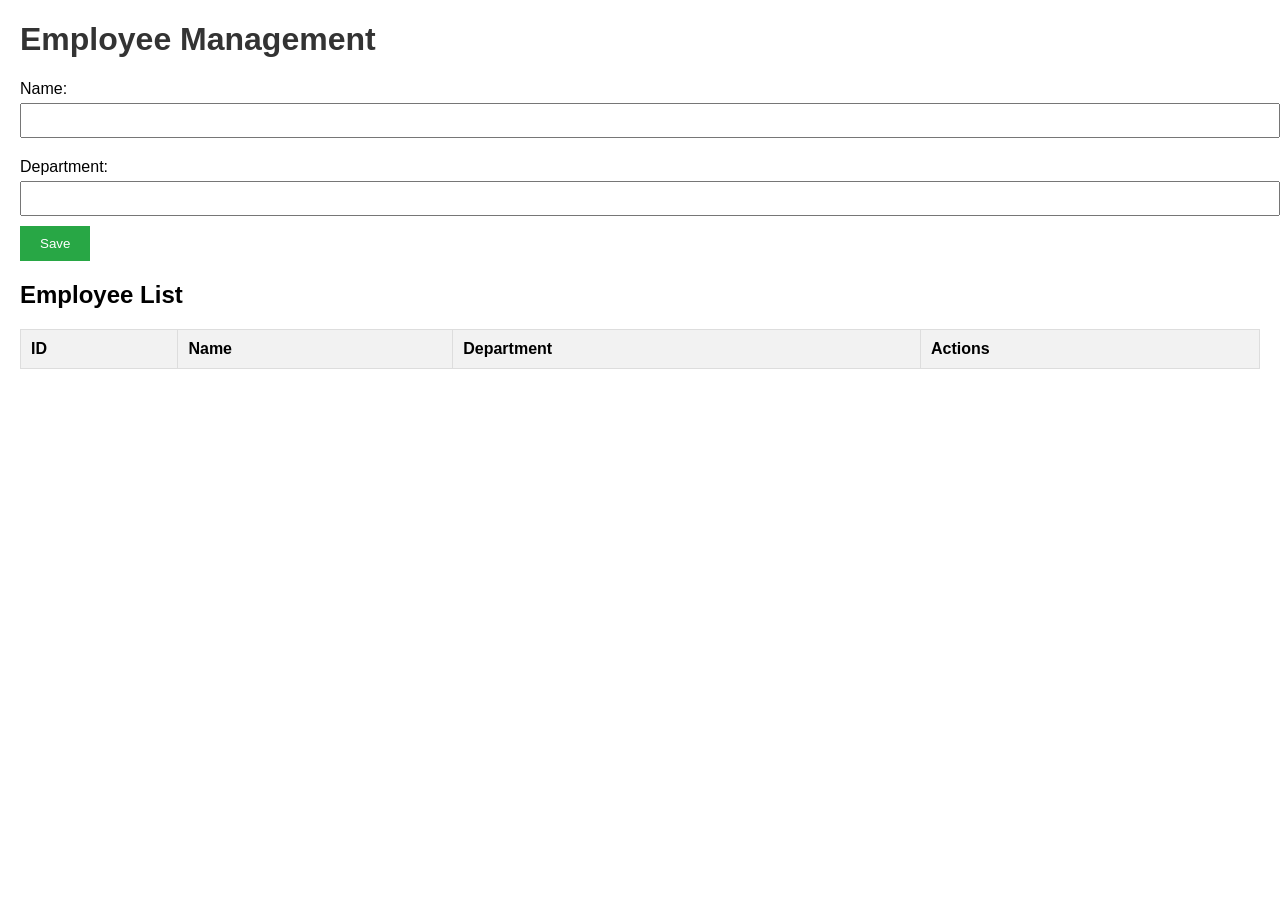
<file: crud_V2/target/classes/static/index.html>
<!DOCTYPE html>
<html lang="en">
<head>
    <meta charset="UTF-8">
    <meta name="viewport" content="width=device-width, initial-scale=1.0">
    <title>Employee Management</title>
    <link rel="stylesheet" href="styles.css">
</head>
<body>
    <h1>Employee Management</h1>

    <!-- Form to Add/Update Employee -->
    <form id="employeeForm">
        <input type="hidden" id="employeeId" />
        <label for="name">Name:</label>
        <input type="text" id="name" required />
        <label for="department">Department:</label>
        <input type="text" id="department" required />
        <button type="submit">Save</button>
    </form>

    <!-- Table to Display Employees -->
    <h2>Employee List</h2>
    <table id="employeeTable">
        <thead>
            <tr>
                <th>ID</th>
                <th>Name</th>
                <th>Department</th>
                <th>Actions</th>
            </tr>
        </thead>
        <tbody>
            <!-- Rows will be populated dynamically -->
        </tbody>
    </table>

    <script src="script.js"></script>
</body>
</html>
</file>
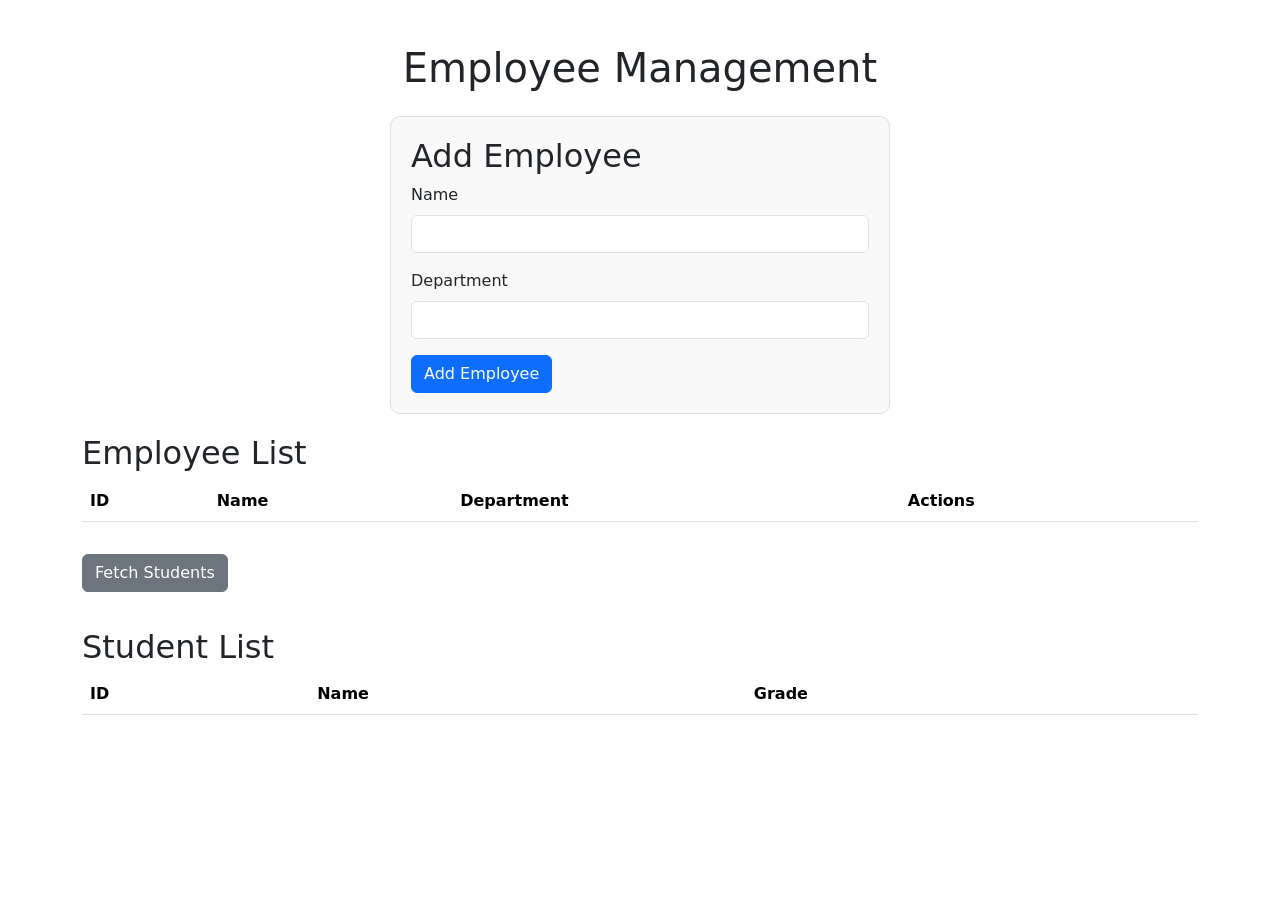
<file: employeemanagement/src/main/resources/static/index.html>
<!--<!DOCTYPE html>
<html lang="en">
<head>
    <meta charset="UTF-8">
    <meta name="viewport" content="width=device-width, initial-scale=1.0">
    <title>Employee Management</title>
     Bootstrap CSS 
    <link href="https://cdn.jsdelivr.net/npm/bootstrap@5.3.0/dist/css/bootstrap.min.css" rel="stylesheet">
    <style>
        body {
            padding: 20px;
        }
        .form-container {
            max-width: 500px;
            margin: 0 auto;
            padding: 20px;
            border: 1px solid #ddd;
            border-radius: 10px;
            background-color: #f9f9f9;
        }
        .table-container {
            margin-top: 20px;
        }
    </style>
</head>
<body>
    <div class="container">
        <h1 class="text-center my-4">Employee Management</h1>

         Form to add a new employee 
        <div class="form-container">
            <h2>Add Employee</h2>
            <form id="employeeForm">
                <div class="mb-3">
                    <label for="name" class="form-label">Name</label>
                    <input type="text" class="form-control" id="name" name="name" required>
                </div>
                <div class="mb-3">
                    <label for="department" class="form-label">Department</label>
                    <input type="text" class="form-control" id="department" name="department" required>
                </div>
                <button type="submit" class="btn btn-primary">Add Employee</button>
            </form>
        </div>

         List all employees 
        <div class="table-container">
            <h2>Employee List</h2>
            <table class="table table-striped">
                <thead>
                    <tr>
                        <th>ID</th>
                        <th>Name</th>
                        <th>Department</th>
                        <th>Actions</th>
                    </tr>
                </thead>
                <tbody id="employeeTableBody">
                     Employee rows will be dynamically added here 
                </tbody>
            </table>
        </div>
    </div>

     Bootstrap JS (optional) 
    <script src="https://cdn.jsdelivr.net/npm/bootstrap@5.3.0/dist/js/bootstrap.bundle.min.js"></script>

     JavaScript to interact with the REST API 
    <script>
        const API_BASE_URL = "http://localhost:8080/api/employees";

        // Fetch all employees and display them in the table
        async function fetchEmployees() {
            const response = await fetch(API_BASE_URL);
            const employees = await response.json();
            const tableBody = document.getElementById("employeeTableBody");
            tableBody.innerHTML = ""; // Clear existing rows

            employees.forEach(employee => {
                const row = `
                    <tr>
                        <td>${employee.id}</td>
                        <td>${employee.name}</td>
                        <td>${employee.department}</td>
                        <td>
                            <button class="btn btn-warning btn-sm" onclick="editEmployee(${employee.id})">Edit</button>
                            <button class="btn btn-danger btn-sm" onclick="deleteEmployee(${employee.id})">Delete</button>
                        </td>
                    </tr>
                `;
                tableBody.innerHTML += row;
            });
        }

        // Add a new employee
        document.getElementById("employeeForm").addEventListener("submit", async (event) => {
            event.preventDefault(); // Prevent form submission

            const name = document.getElementById("name").value;
            const department = document.getElementById("department").value;

            const response = await fetch(API_BASE_URL, {
                method: "POST",
                headers: {
                    "Content-Type": "application/json",
                },
                body: JSON.stringify({ name, department }),
            });

            if (response.ok) {
                alert("Employee added successfully!");
                fetchEmployees(); // Refresh the employee list
                document.getElementById("employeeForm").reset(); // Clear the form
            } else {
                alert("Failed to add employee.");
            }
        });

        // Delete an employee
        async function deleteEmployee(id) {
            if (confirm("Are you sure you want to delete this employee?")) {
                const response = await fetch(`${API_BASE_URL}/${id}`, {
                    method: "DELETE",
                });

                if (response.ok) {
                    alert("Employee deleted successfully!");
                    fetchEmployees(); // Refresh the employee list
                } else {
                    alert("Failed to delete employee.");
                }
            }
        }

        // Edit an employee
        async function editEmployee(id) {
            // Fetch the employee details
            const response = await fetch(`${API_BASE_URL}/${id}`);
            const employee = await response.json();

            // Populate the form with the employee details
            document.getElementById("name").value = employee.name;
            document.getElementById("department").value = employee.department;

            // Change the form to update mode
            const form = document.getElementById("employeeForm");
            form.removeEventListener("submit", handleAddEmployee); // Remove the add event listener
            form.addEventListener("submit", (event) => handleUpdateEmployee(event, id)); // Add the update event listener
            form.querySelector("button").textContent = "Update Employee";
        }

        // Handle updating an employee
        async function handleUpdateEmployee(event, id) {
            event.preventDefault(); // Prevent form submission

            const name = document.getElementById("name").value;
            const department = document.getElementById("department").value;

            const response = await fetch(`${API_BASE_URL}/${id}`, {
                method: "PUT",
                headers: {
                    "Content-Type": "application/json",
                },
                body: JSON.stringify({ name, department }),
            });

            if (response.ok) {
                alert("Employee updated successfully!");
                fetchEmployees(); // Refresh the employee list
                document.getElementById("employeeForm").reset(); // Clear the form

                // Reset the form to add mode
                const form = document.getElementById("employeeForm");
                form.removeEventListener("submit", handleUpdateEmployee); // Remove the update event listener
                form.addEventListener("submit", handleAddEmployee); // Add the add event listener
                form.querySelector("button").textContent = "Add Employee";
            } else {
                alert("Failed to update employee.");
            }
        }

        // Handle adding an employee
        async function handleAddEmployee(event) {
            event.preventDefault(); // Prevent form submission

            const name = document.getElementById("name").value;
            const department = document.getElementById("department").value;

            const response = await fetch(API_BASE_URL, {
                method: "POST",
                headers: {
                    "Content-Type": "application/json",
                },
                body: JSON.stringify({ name, department }),
            });

            if (response.ok) {
                alert("Employee added successfully!");
                fetchEmployees(); // Refresh the employee list
                document.getElementById("employeeForm").reset(); // Clear the form
            } else {
                alert("Failed to add employee.");
            }
        }

        // Load employees when the page loads
        window.onload = fetchEmployees;
    </script>
</body>
</html>-->



<!DOCTYPE html>
<html lang="en">
<head>
    <meta charset="UTF-8">
    <meta name="viewport" content="width=device-width, initial-scale=1.0">
    <title>Employee Management</title>
    <!-- Bootstrap CSS -->
    <link href="https://cdn.jsdelivr.net/npm/bootstrap@5.3.0/dist/css/bootstrap.min.css" rel="stylesheet">
    <style>
        body {
            padding: 20px;
        }
        .form-container {
            max-width: 500px;
            margin: 0 auto;
            padding: 20px;
            border: 1px solid #ddd;
            border-radius: 10px;
            background-color: #f9f9f9;
        }
        .table-container {
            margin-top: 20px;
        }
    </style>
</head>
<body>
    <div class="container">
        <h1 class="text-center my-4">Employee Management</h1>

        <!-- Form to add a new employee -->
        <div class="form-container">
            <h2>Add Employee</h2>
            <form id="employeeForm">
                <div class="mb-3">
                    <label for="name" class="form-label">Name</label>
                    <input type="text" class="form-control" id="name" name="name" required>
                </div>
                <div class="mb-3">
                    <label for="department" class="form-label">Department</label>
                    <input type="text" class="form-control" id="department" name="department" required>
                </div>
                <button type="submit" class="btn btn-primary">Add Employee</button>
            </form>
        </div>

        <!-- List all employees -->
        <div class="table-container">
            <h2>Employee List</h2>
            <table class="table table-striped">
                <thead>
                    <tr>
                        <th>ID</th>
                        <th>Name</th>
                        <th>Department</th>
                        <th>Actions</th>
                    </tr>
                </thead>
                <tbody id="employeeTableBody">
                    <!-- Employee rows will be dynamically added here -->
                </tbody>
            </table>
        </div>

        <!-- Button to fetch students -->
        <button id="fetchStudentsButton" class="btn btn-secondary my-3">Fetch Students</button>

        <!-- List all students -->
        <div class="table-container">
            <h2>Student List</h2>
            <table class="table table-striped" id="studentTable">
                <thead>
                    <tr>
                        <th>ID</th>
                        <th>Name</th>
                        <th>Grade</th>
                    </tr>
                </thead>
                <tbody id="studentTableBody">
                    <!-- Student rows will be dynamically added here -->
                </tbody>
            </table>
        </div>
    </div>

    <!-- Bootstrap JS (optional) -->
    <script src="https://cdn.jsdelivr.net/npm/bootstrap@5.3.0/dist/js/bootstrap.bundle.min.js"></script>

    <!-- JavaScript to interact with the REST API -->
    <script>
        const API_BASE_URL = "http://localhost:8080/api/employees";
        const STUDENT_API_BASE_URL = "http://localhost:8081/api/students"; // Update with the correct URL

        // Fetch all employees and display them in the table
        async function fetchEmployees() {
            const response = await fetch(API_BASE_URL);
            const employees = await response.json();
            const tableBody = document.getElementById("employeeTableBody");
            tableBody.innerHTML = ""; // Clear existing rows

            employees.forEach(employee => {
                const row = `
                    <tr>
                        <td>${employee.id}</td>
                        <td>${employee.name}</td>
                        <td>${employee.department}</td>
                        <td>
                            <button class="btn btn-warning btn-sm" onclick="editEmployee(${employee.id})">Edit</button>
                            <button class="btn btn-danger btn-sm" onclick="deleteEmployee(${employee.id})">Delete</button>
                        </td>
                    </tr>
                `;
                tableBody.innerHTML += row;
            });
        }

        // Fetch all students and display them in the student table
        async function fetchStudents() {
            const response = await fetch(STUDENT_API_BASE_URL);
            const students = await response.json();
            const tableBody = document.getElementById("studentTableBody");
            tableBody.innerHTML = ""; // Clear existing rows

            students.forEach(student => {
                const row = `
                    <tr>
                        <td>${student.id}</td>
                        <td>${student.name}</td>
                        <td>${student.grade}</td>
                    </tr>
                `;
                tableBody.innerHTML += row;
            });
        }

        // Add event listener to the fetch students button
        document.getElementById("fetchStudentsButton").addEventListener("click", fetchStudents);

        // Add a new employee
        document.getElementById("employeeForm").addEventListener("submit", async (event) => {
            event.preventDefault(); // Prevent form submission

            const name = document.getElementById("name").value;
            const department = document.getElementById("department").value;

            const response = await fetch(API_BASE_URL, {
                method: "POST",
                headers: {
                    "Content-Type": "application/json",
                },
                body: JSON.stringify({ name, department }),
            });

            if (response.ok) {
                alert("Employee added successfully!");
                fetchEmployees(); // Refresh the employee list
                document.getElementById("employeeForm").reset(); // Clear the form
            } else {
                alert("Failed to add employee.");
            }
        });

        // Load employees when the page loads
        window.onload = fetchEmployees;
    </script>
</body>
</html>
</file>
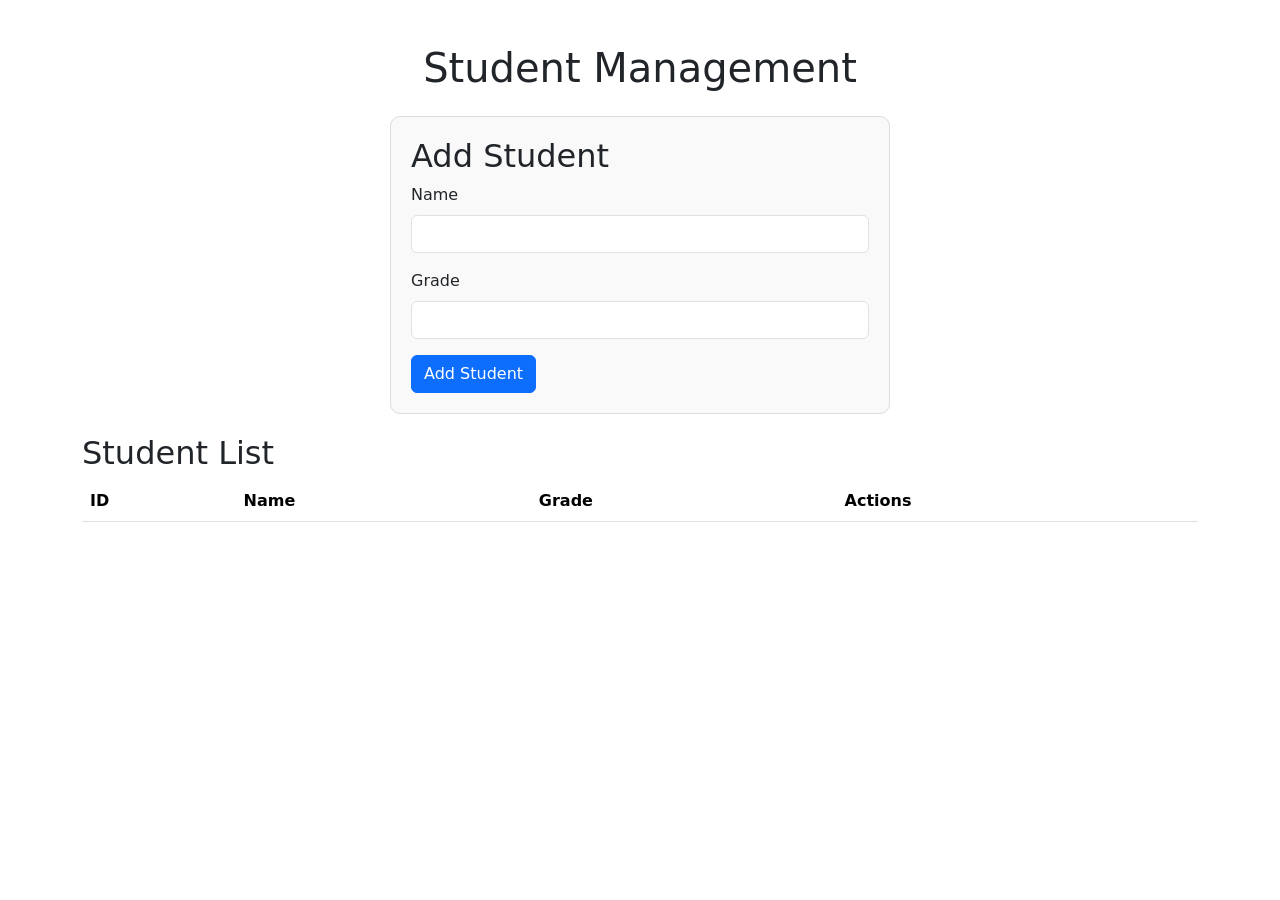
<file: student-management/src/main/resources/static/index.html>
<!DOCTYPE html>
<html lang="en">
<head>
    <meta charset="UTF-8">
    <meta name="viewport" content="width=device-width, initial-scale=1.0">
    <title>Student Management</title>
    <!-- Bootstrap CSS -->
    <link href="https://cdn.jsdelivr.net/npm/bootstrap@5.3.0/dist/css/bootstrap.min.css" rel="stylesheet">
    <style>
        body {
            padding: 20px;
        }
        .form-container {
            max-width: 500px;
            margin: 0 auto;
            padding: 20px;
            border: 1px solid #ddd;
            border-radius: 10px;
            background-color: #f9f9f9;
        }
        .table-container {
            margin-top: 20px;
        }
    </style>
</head>
<body>
    <div class="container">
        <h1 class="text-center my-4">Student Management</h1>

        <!-- Form to add a new student -->
        <div class="form-container">
            <h2>Add Student</h2>
            <form id="studentForm">
                <div class="mb-3">
                    <label for="name" class="form-label">Name</label>
                    <input type="text" class="form-control" id="name" name="name" required>
                </div>
                <div class="mb-3">
                    <label for="grade" class="form-label">Grade</label>
                    <input type="text" class="form-control" id="grade" name="grade" required>
                </div>
                <button type="submit" class="btn btn-primary">Add Student</button>
            </form>
        </div>

        <!-- List all students -->
        <div class="table-container">
            <h2>Student List</h2>
            <table class="table table-striped">
                <thead>
                    <tr>
                        <th>ID</th>
                        <th>Name</th>
                        <th>Grade</th>
                        <th>Actions</th>
                    </tr>
                </thead>
                <tbody id="studentTableBody">
                    <!-- Student rows will be dynamically added here -->
                </tbody>
            </table>
        </div>
    </div>

    <!-- Bootstrap JS (optional) -->
    <script src="https://cdn.jsdelivr.net/npm/bootstrap@5.3.0/dist/js/bootstrap.bundle.min.js"></script>

    <!-- JavaScript to interact with the REST API -->
    <script>
        const API_BASE_URL = "http://localhost:8081/api/students";

        // Fetch all students and display them in the table
        async function fetchStudents() {
            const response = await fetch(API_BASE_URL);
            const students = await response.json();
            const tableBody = document.getElementById("studentTableBody");
            tableBody.innerHTML = ""; // Clear existing rows

            students.forEach(student => {
                const row = `
                    <tr>
                        <td>${student.id}</td>
                        <td>${student.name}</td>
                        <td>${student.grade}</td>
                        <td>
                            <button class="btn btn-warning btn-sm" onclick="editStudent(${student.id})">Edit</button>
                            <button class="btn btn-danger btn-sm" onclick="deleteStudent(${student.id})">Delete</button>
                        </td>
                    </tr>
                `;
                tableBody.innerHTML += row;
            });
        }

        // Add a new student
        document.getElementById("studentForm").addEventListener("submit", async (event) => {
            event.preventDefault(); // Prevent form submission

            const name = document.getElementById("name").value;
            const grade = document.getElementById("grade").value;

            const response = await fetch(API_BASE_URL, {
                method: "POST",
                headers: {
                    "Content-Type": "application/json",
                },
                body: JSON.stringify({ name, grade }),
            });

            if (response.ok) {
                alert("Student added successfully!");
                fetchStudents(); // Refresh the student list
                document.getElementById("studentForm").reset(); // Clear the form
            } else {
                alert("Failed to add student.");
            }
        });

        // Delete a student
        async function deleteStudent(id) {
            if (confirm("Are you sure you want to delete this student?")) {
                const response = await fetch(`${API_BASE_URL}/${id}`, {
                    method: "DELETE",
                });

                if (response.ok) {
                    alert("Student deleted successfully!");
                    fetchStudents(); // Refresh the student list
                } else {
                    alert("Failed to delete student.");
                }
            }
        }

        // Edit a student
        async function editStudent(id) {
            // Fetch the student details
            const response = await fetch(`${API_BASE_URL}/${id}`);
            const student = await response.json();

            // Populate the form with the student details
            document.getElementById("name").value = student.name;
            document.getElementById("grade").value = student.grade;

            // Change the form to update mode
            const form = document.getElementById("studentForm");
            form.removeEventListener("submit", handleAddStudent); // Remove the add event listener
            form.addEventListener("submit", (event) => handleUpdateStudent(event, id)); // Add the update event listener
            form.querySelector("button").textContent = "Update Student";
        }

        // Handle updating a student
        async function handleUpdateStudent(event, id) {
            event.preventDefault(); // Prevent form submission

            const name = document.getElementById("name").value;
            const grade = document.getElementById("grade").value;

            const response = await fetch(`${API_BASE_URL}/${id}`, {
                method: "PUT",
                headers: {
                    "Content-Type": "application/json",
                },
                body: JSON.stringify({ name, grade }),
            });

            if (response.ok) {
                alert("Student updated successfully!");
                fetchStudents(); // Refresh the student list
                document.getElementById("studentForm").reset(); // Clear the form

                // Reset the form to add mode
                const form = document.getElementById("studentForm");
                form.removeEventListener("submit", handleUpdateStudent); // Remove the update event listener
                form.addEventListener("submit", handleAddStudent); // Add the add event listener
                form.querySelector("button").textContent = "Add Student";
            } else {
                alert("Failed to update student.");
            }
        }

        // Handle adding a student
        async function handleAddStudent(event) {
            event.preventDefault(); // Prevent form submission

            const name = document.getElementById("name").value;
            const grade = document.getElementById("grade").value;

            const response = await fetch(API_BASE_URL, {
                method: "POST",
                headers: {
                    "Content-Type": "application/json",
                },
                body: JSON.stringify({ name, grade }),
            });

            if (response.ok) {
                alert("Student added successfully!");
                fetchStudents(); // Refresh the student list
                document.getElementById("studentForm").reset(); // Clear the form
            } else {
                alert("Failed to add student.");
            }
        }

        // Load students when the page loads
        window.onload = fetchStudents;
    </script>
</body>
</html>
</file>
<file: crud_V2/target/classes/static/styles.css>
body {
    font-family: Arial, sans-serif;
    margin: 20px;
}

h1 {
    color: #333;
}

form {
    margin-bottom: 20px;
}

label {
    display: block;
    margin-top: 10px;
}

input {
    width: 100%;
    padding: 8px;
    margin-top: 5px;
    margin-bottom: 10px;
}

button {
    padding: 10px 20px;
    background-color: #28a745;
    color: white;
    border: none;
    cursor: pointer;
}

button:hover {
    background-color: #218838;
}

table {
    width: 100%;
    border-collapse: collapse;
    margin-top: 20px;
}

th, td {
    padding: 10px;
    border: 1px solid #ddd;
    text-align: left;
}

th {
    background-color: #f2f2f2;
}

.actions button {
    margin-right: 5px;
}

.actions button.edit {
    background-color: #ffc107;
}

.actions button.delete {
    background-color: #dc3545;
}
</file>
